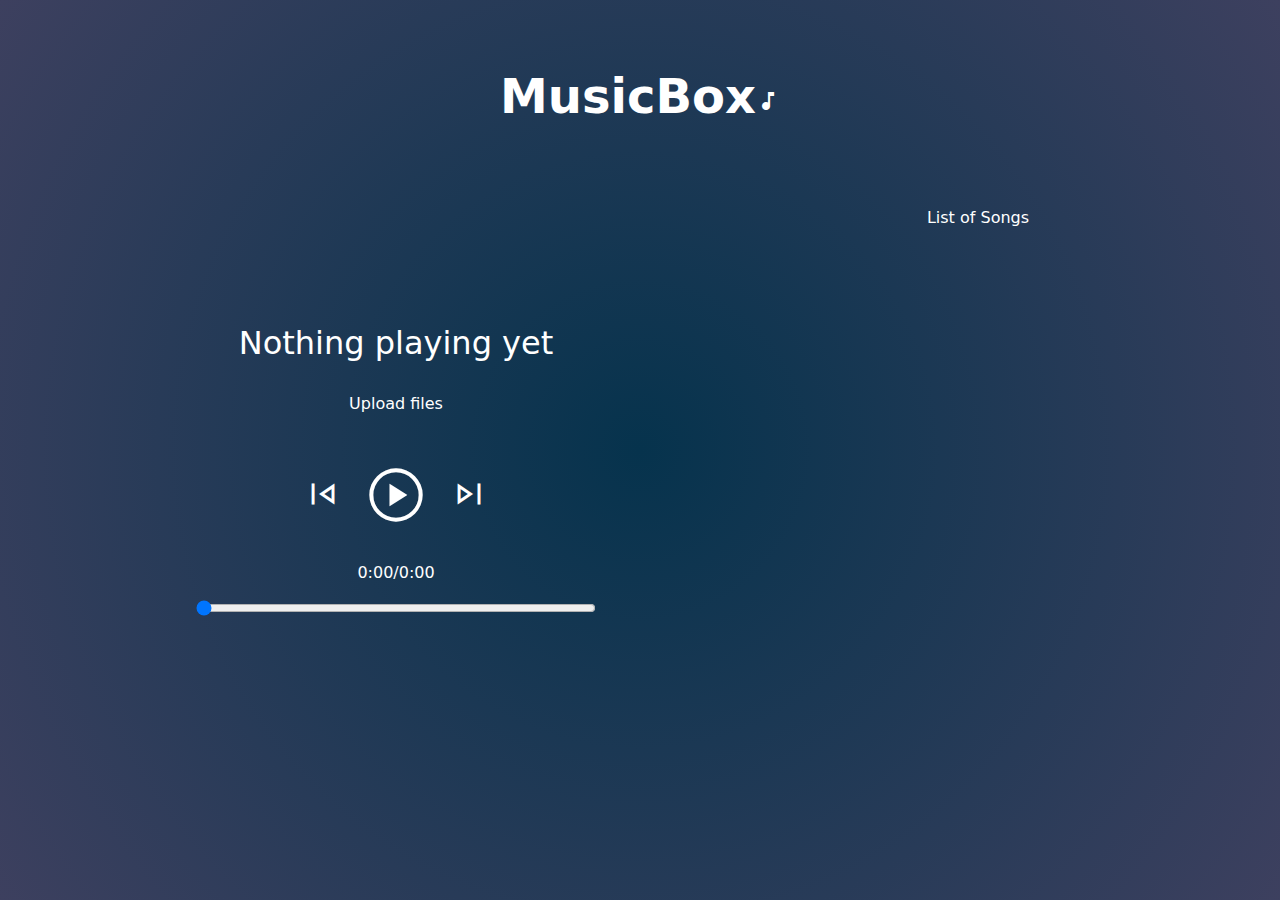
<file: index.html>
<html>
    <head>
        <title>Music Player</title>
        <link rel="stylesheet" href="index.css" />
        <link rel="stylesheet" href="https://fonts.googleapis.com/css2?family=Material+Symbols+Outlined:opsz,wght,FILL,GRAD@48,400,0,0" />
    </head>
    <body>
        <div class="main">
            <div class="title">
                <p>MusicBox<span class="material-symbols-outlined">music_note</span> </p>
            </div>
           
            <div class="container">
                <div class="aud_block">
                    
                    <p id="songname">Nothing playing yet</p>
                    <label for="input">Upload files</label>
                    <input type="file" id="input" multiple accept="audio/*" hidden/>
                    <audio src="" type="audio/mp3" id="audio"></audio>
                    <div class="buttons">
                        <span id="previous" class="material-symbols-outlined">skip_previous</span>
                        <span id="play" class="material-symbols-outlined">play_circle</span>
                        <span id="next" class="material-symbols-outlined">skip_next</span>
                    </div>
                    <p id="time">0:00/0:00</p>
                    <input type="range" id="music_progress" max="100" value="0" step="any"></input>
                    <canvas id="canvas"></canvas>
                </div>
                <div class="list">
                    <p>List of Songs</p>
                    <div class="listcontainer">
                    <ul id="audlist">
    
                    </ul>
                    </div>
                </div>
            </div>
        </div>

        <script src="index.js"></script>
    </body>
</html>
</file>
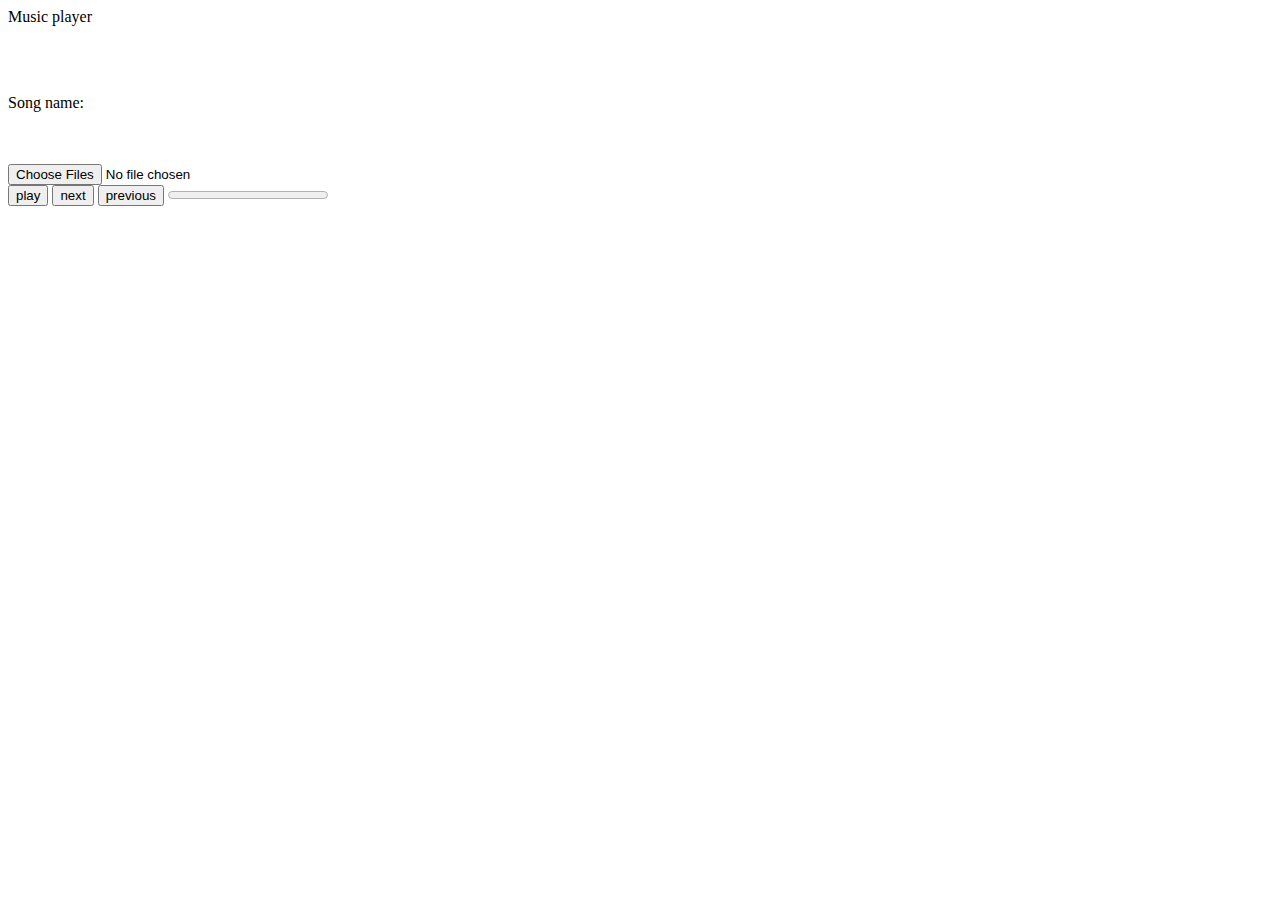
<file: main.html>
<html>
    <head>
        <title>
            Music Player
        </title>
    </head>
    <body>
        <div>
            <p>Music player</p>
            <br>
            <br>
            <p id="songname">Song name:</p>
            <br>
            <br>
            <input type="file" id="input" multiple>
            <br>
           <audio src="" type="audio/mp3" id="audio"></audio>
           <button id="play">play</button>
           <button id="next">next</button>
           <button id="previous">previous</button>
            
            <progress id="music_progress" max="100" value="0"> 70% </progress>


            <br>
            <ol id="audlist">

            </ol>

        </div>


        <script src="main.js"></script>
    </body>
</html>
</file>
<file: index.css>
body{
    color: white;
    background: radial-gradient(circle, rgb(6, 51, 77) 0%, rgb(61, 64, 95) 100%);
    font-family: system-ui, -apple-system, BlinkMacSystemFont, 'Segoe UI', Roboto, Oxygen, Ubuntu, Cantarell, 'Open Sans', 'Helvetica Neue', sans-serif
}

.main {
    width: 100%;
}

.title {
    font-size: 3rem;
    font-weight: bold;
    margin-top: 20px;
    margin-bottom: 20px;
    width: 100%;
    display: flex;
    flex-direction: row;
    justify-content: center;
}

.listcontainer {
    height: 600px;
    overflow-y: auto;
}
ul {
    list-style-type: none;
    margin: 0;
    padding: 0;
}

ul > li {
    margin-top: 10px;
    margin-right: 10px;
    margin-bottom: 10px;
    background-color: transparent;
    padding: 10px;
    border: solid 1px black;
    border-radius: 15px;
}

ul > li:hover{
    cursor: pointer;
}

label {
    align-self: center;
}

.buttons {
    margin-top: 50px;
    margin-bottom: 20px;
    width: 100%;
    display: flex;
    justify-content: center;
}

.buttons > span {
    margin-left: 10px;
    margin-right: 10px;
    user-select: none;
}

.buttons > span:hover {
    cursor: pointer;
}

#songname {
    align-self: center;
    text-align: center;
}

#music_progress {
    align-self: center;
    width: 400px;
}

#time{
    font-size: medium;
    align-self: center;
}

.container {
    width: 100%;
    display: flex;
    flex-direction: row;
    justify-content: center;
}

.aud_block {
    align-self: flex-start;
    font-size: 32px;
    margin-top: 100px;
    width: 100%;
    display: flex;
    flex-direction: column;
    justify-content: center;
}

.aud_block > label {
    font-size: medium;
}

#play{
    font-size: 64px;
}

#next,#previous{
    padding-top: 10px;
    font-size: 42px;
}

.list {
    width: 50%;
    margin-right: 100px;
    display: flex;
    flex-direction: column;
}

.list > p {
    align-self: center;
}

@media only screen and (max-width: 700px) {
    .container {
        width: 100%;
        display: flex;
        flex-direction: column;
        justify-content: center;
    }

    .list{
        width: 100%;
    }
}


canvas{
    height: 100px;
    width: 430px;
    /* border: solid 1px black; */
    align-self: center;
}
</file>
